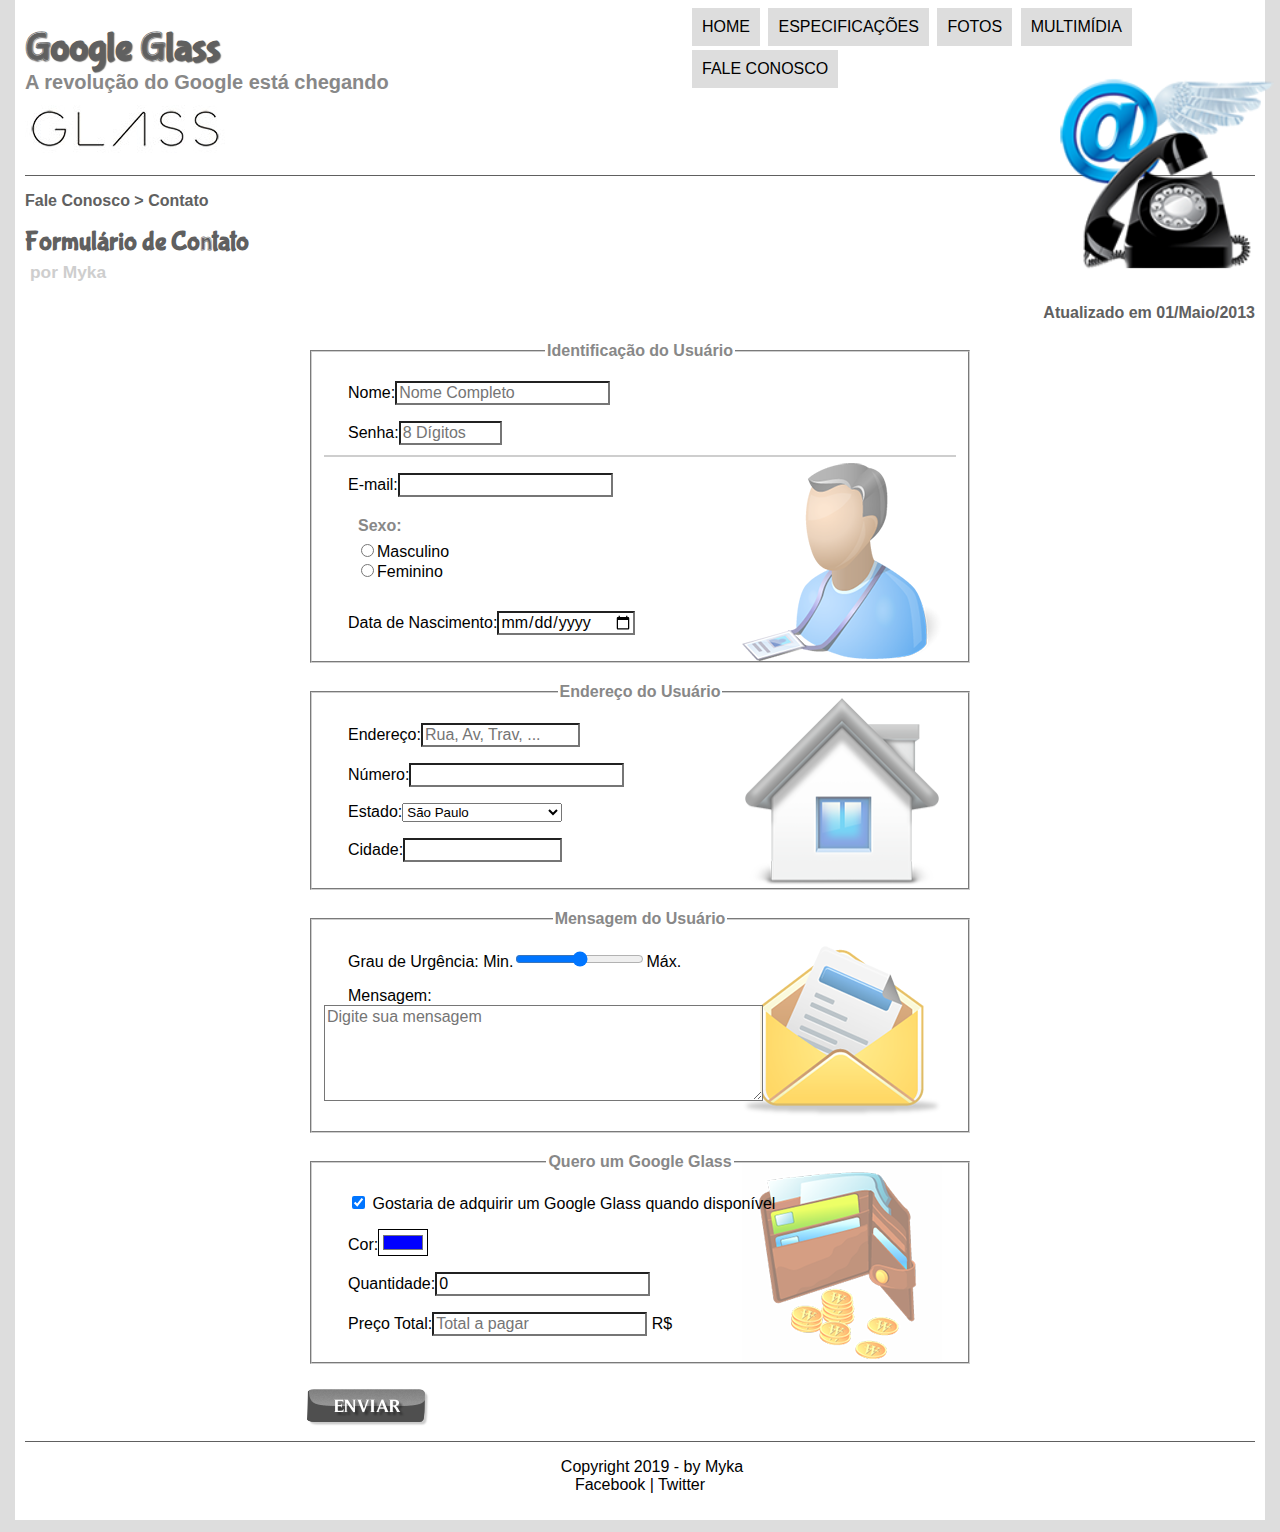
<file: projeto-glass-html5/fale-conosco.html>
<!DOCTYPE html>
<html>
    <head>
        <meta charset="utf-8"/>
        <title>Tudo sobre Google Glass</title>
        <link rel="stylesheet" type="text/css" href="_css/estilo.css">
        <link rel="stylesheet" type="text/css" href="_css/form.css">
    </head>
    <script type="text/javascript" src="_javascript/funcoes.js"></script>
    <script type="text/javascript">
        function calc_total(){
            var qtd = parseInt(document.getElementById('cQtd').value);
            var total = qtd * 1500;
            document.getElementById('cTot').value = total;
        }
    </script>
    <body>
        <div id="interface">
            <header id="cabecalho"> 
                <hgrouup>
                    <h1>Google Glass</h1>
                    <h2>A revolução do Google está chegando</h2>
                </hgroup>
                <img id="icone" src="_imagens/contato.png"/>
                <nav id="menu">
                    <h1>Menu Principal</h1>
                    <ul type="disc">
                        <li onmouseover="mudaFoto('_imagens/home.png')" onmouseout="mudaFoto('_imagens/contato.png')"><a href="index.html">Home</a></li>
                        <li onmouseover="mudaFoto('_imagens/especificacoes.png')" onmouseout="mudaFoto('_imagens/contato.png')"><a href="specs.html">Especificações</a></li>
                        <li onmouseover="mudaFoto('_imagens/fotos.png')" onmouseout="mudaFoto('_imagens/contato.png')"><a href="fotos.html">Fotos</a></li>
                        <li onmouseover="mudaFoto('_imagens/multimidia.png')" onmouseout="mudaFoto('_imagens/contato.png')"><a href="multimidia.html">Multimídia</a></li>
                        <li onmouseover="mudaFoto('_imagens/contato.png')" onmouseout="mudaFoto('_imagens/contato.png')"><a href="fale-conosco.html">Fale conosco</a></li>
                    </ul>
                </nav>
            </header>
            <section id="corpo-full">
                <article id="noticia-principal">
                    <header id="cabecalho-artigo">
                        <hgroup>          
                            <h3>Fale Conosco > Contato</h3>
                            <h1>Formulário de Contato</h1>
                            <h2>por Myka</h2>
                            <h3 class="direita">Atualizado em 01/Maio/2013</h3>
                        </hgroup>
                    </header>           
                    <form method="post" id="fContato" oninput="calc_total();">
                        <fieldset id="usuario">
                            <legend>Identificação do Usuário</legend> 
                                <p><label for="cNome">Nome:</label><input type="text" name="tNome" id="cNome" size="20" maxlength="30" placeholder="Nome Completo"/></p> 
                                <p id="senha"><label for="cSenha">Senha:</label><input type="password" name="tSenha" id="cSenha" size="8" maxlength="8" placeholder="8 Dígitos"/></p>
                                <p><label for="cEmail">E-mail:</label><input type="email" name="tEmail" id="cEmail" size="20" maxlength="40"/></p>
                                <fieldset id="sexo">
                                    <legend class="Sexo">Sexo:</legend> 
                                        <input type="radio" name="tSexo" id="cMasc"/><label for="cMasc">Masculino</label><br/> 
                                        <input type="radio" name="tSexo" id="cFem"/><label for="cFem">Feminino</label> 
                                </fieldset> 
                                <p>Data de Nascimento:<input type="date" name="tNasc" id="cNasc"/> </p> 
                        </fieldset>

                        <fieldset id="endereco">
                            <legend>Endereço do Usuário</legend> 
                                <p>Endereço:<input type="text" name="tEnd" id="cEnd" size="14" maxlength="80" placeholder="Rua, Av, Trav, ..."/></p> 
                                <p>Número:<input type="number" name="tNum" id="cNum"/></p> 
                                <p>Estado:<select>
                                    <optgroup label="Região Sudeste">
                                        <option value="RJ">Rio de Janeiro</option>
                                        <option value="SP" selected>São Paulo</option>
                                        <option value="MG">Minas Gerais</option>
                                    </optgroup>
                                    <optgroup label="Região Nordeste">
                                        <option value="CE">Ceará</option>
                                        <option value="RN">Rio Grande do Norte</option>
                                        <option value="BH">Bahia</option>
                                    </optgroup>
                                </select></p> 
                                <p>Cidade:<input type="text" name="tCid" id="cCid" size="14" maxlength="20" list="cidades"/>
                                <datalist id="cidades">
                                    <option value="Fortaleza"></option>
                                    <option value="Caucaia"></option>
                                    <option value="Pacujá"></option>    
                                </datalist></p> 
                        </fieldset>

                        <fieldset id="mensagem">    
                            <legend>Mensagem do Usuário</legend> 
                                <p>Grau de Urgência: Min.<input type="range" name="tUrg" id="cUrg" min="0" max="10">Máx.</p> 
                                <p>Mensagem:<br/><textarea name="tMsg" id="cMsg" cols="45" rows="5" placeholder="Digite sua mensagem"></textarea></p> 
                        </fieldset>

                        <fieldset id="pedido">    
                            <legend>Quero um Google Glass</legend> 
                                <p><input type="checkbox" name="tPed" id="cPed" checked/> Gostaria de adquirir um Google Glass quando disponível</p> 
                                <p>Cor:<input type="color" name="tCor" id="cCor" value="#0000FF"/></p>
                                <p>Quantidade:<input type="number" name="tQtd" id="cQtd" min="0" value="0"/></p>
                                <p>Preço Total:<input type="text" name="tTot" id="cTot" placeholder="Total a pagar" readonly> R$</p>
                        </fieldset>    

                        <input type="image" name="btnEnv" src="_imagens/botao-enviar.png" id="btnEnviar"/>
                    </form>
                </article>
            </section> 

            <footer id="rodape">
                <p>Copyright 2019 - by Myka<br/>
                Facebook | Twitter</p>
            </footer>
        </div>
    </body>
</html>
</file>
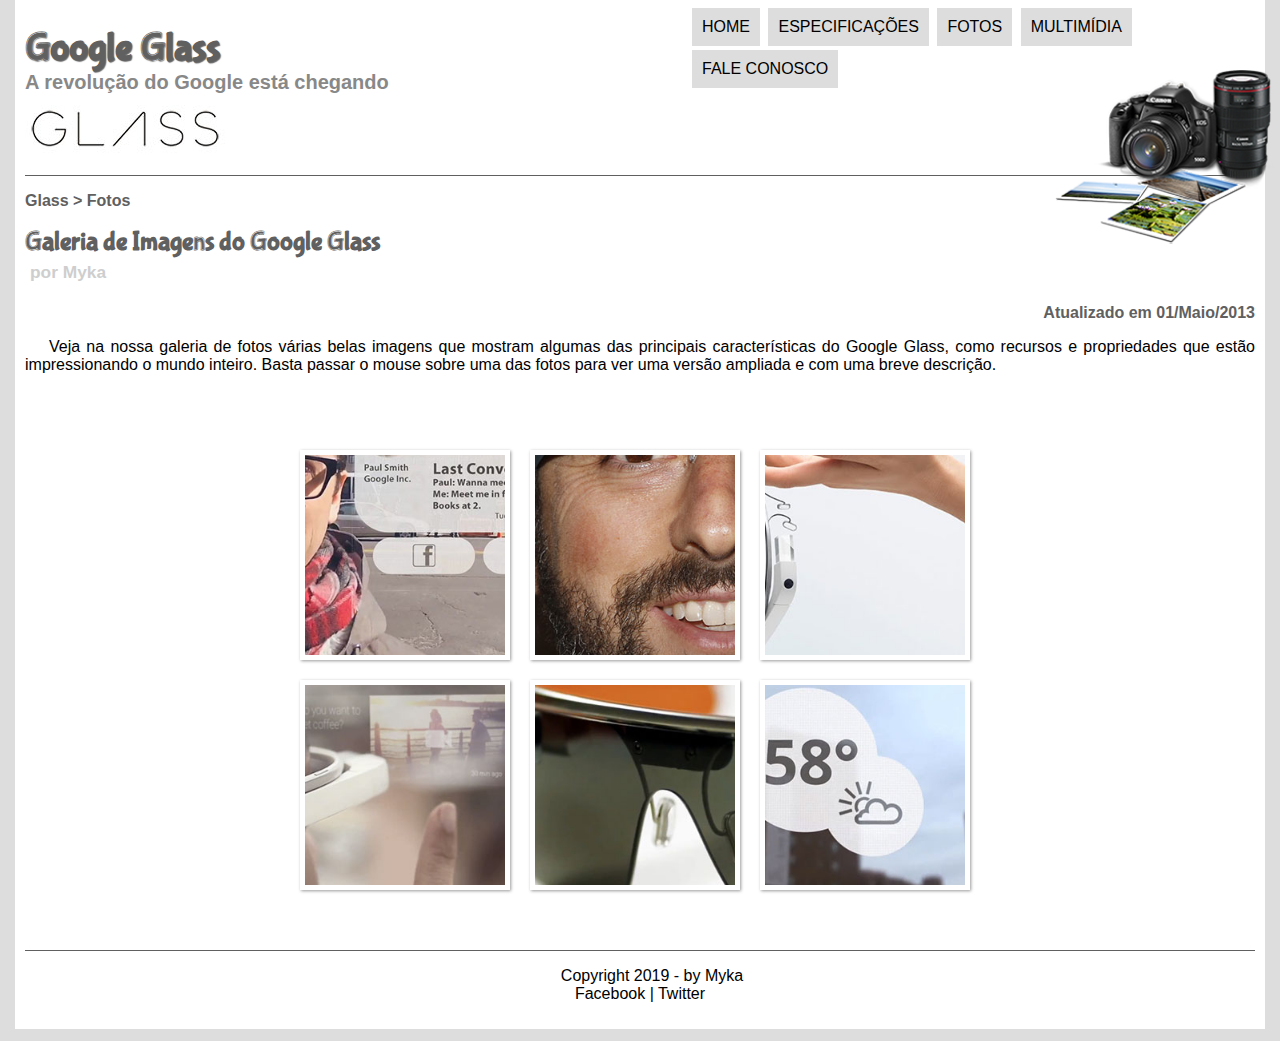
<file: projeto-glass-html5/fotos.html>
<!DOCTYPE html>
<html>
	<head>
		<meta charset="utf-8"/>
		<title>Tudo sobre Google Glass</title>
		<link rel="stylesheet" type="text/css" href="_css/estilo.css">
		<link rel="stylesheet" type="text/css" href="_css/fotos.css">
	</head>
	<script type="text/javascript" src="_javascript/funcoes.js"></script>
	<body>
		<div id="interface">
			<header id="cabecalho">	
				<hgrouup>
					<h1>Google Glass</h1>
					<h2>A revolução do Google está chegando</h2>
				</hgroup>
				<img id="icone" src="_imagens/fotos.png"/>
				<nav id="menu">
					<h1>Menu Principal</h1>
					<ul type="disc">
						<li onmouseover="mudaFoto('_imagens/home.png')" onmouseout="mudaFoto('_imagens/fotos.png')"><a href="index.html">Home</a></li>
						<li onmouseover="mudaFoto('_imagens/especificacoes.png')" onmouseout="mudaFoto('_imagens/fotos.png')"><a href="specs.html">Especificações</a></li>
						<li onmouseover="mudaFoto('_imagens/fotos.png')" onmouseout="mudaFoto('_imagens/fotos.png')"><a href="fotos.html">Fotos</a></li>
						<li onmouseover="mudaFoto('_imagens/multimidia.png')" onmouseout="mudaFoto('_imagens/fotos.png')"><a href="multimidia.html">Multimídia</a></li>
						<li onmouseover="mudaFoto('_imagens/contato.png')" onmouseout="mudaFoto('_imagens/fotos.png')"><a href="fale-conosco.html">Fale conosco</a></li>
					</ul>
				</nav>
			</header>
			<section id="corpo-full">
				<article id="noticia-principal">
					<header id="cabecalho-artigo">
						<hgroup>		  
							<h3>Glass > Fotos</h3>
							<h1>Galeria de Imagens do Google Glass</h1>
							<h2>por Myka</h2>
							<h3 class="direita">Atualizado em 01/Maio/2013</h3>
						</hgroup>
					</header>
				</article>	
			</section>			

			<p>Veja na nossa galeria de fotos várias belas imagens que mostram algumas das principais características do Google Glass, como recursos e propriedades que estão impressionando o mundo inteiro. Basta passar o mouse sobre uma das fotos para ver uma versão ampliada e com uma breve descrição.</p> 
			<ul id="album-fotos">
				<li id="foto01"><span>Agenda e lembretes</span></li> 
				<li id="foto02"><span>Sergey Brin usando o Glass</span></li>
				<li id="foto03"><span>Leve e compacto</span></li>
				<li id="foto04"><span>Sensação de uma tela de 50"</span></li>
				<li id="foto05"><span>Vários tipos de lente</span></li>
				<li id="foto06"><span>Informações importantes</span></li>
			</ul>
			<footer id="rodape">
				<p>Copyright 2019 - by Myka<br/>
				Facebook | Twitter</p>
			</footer>
		</div>
	</body>
</html>
</file>
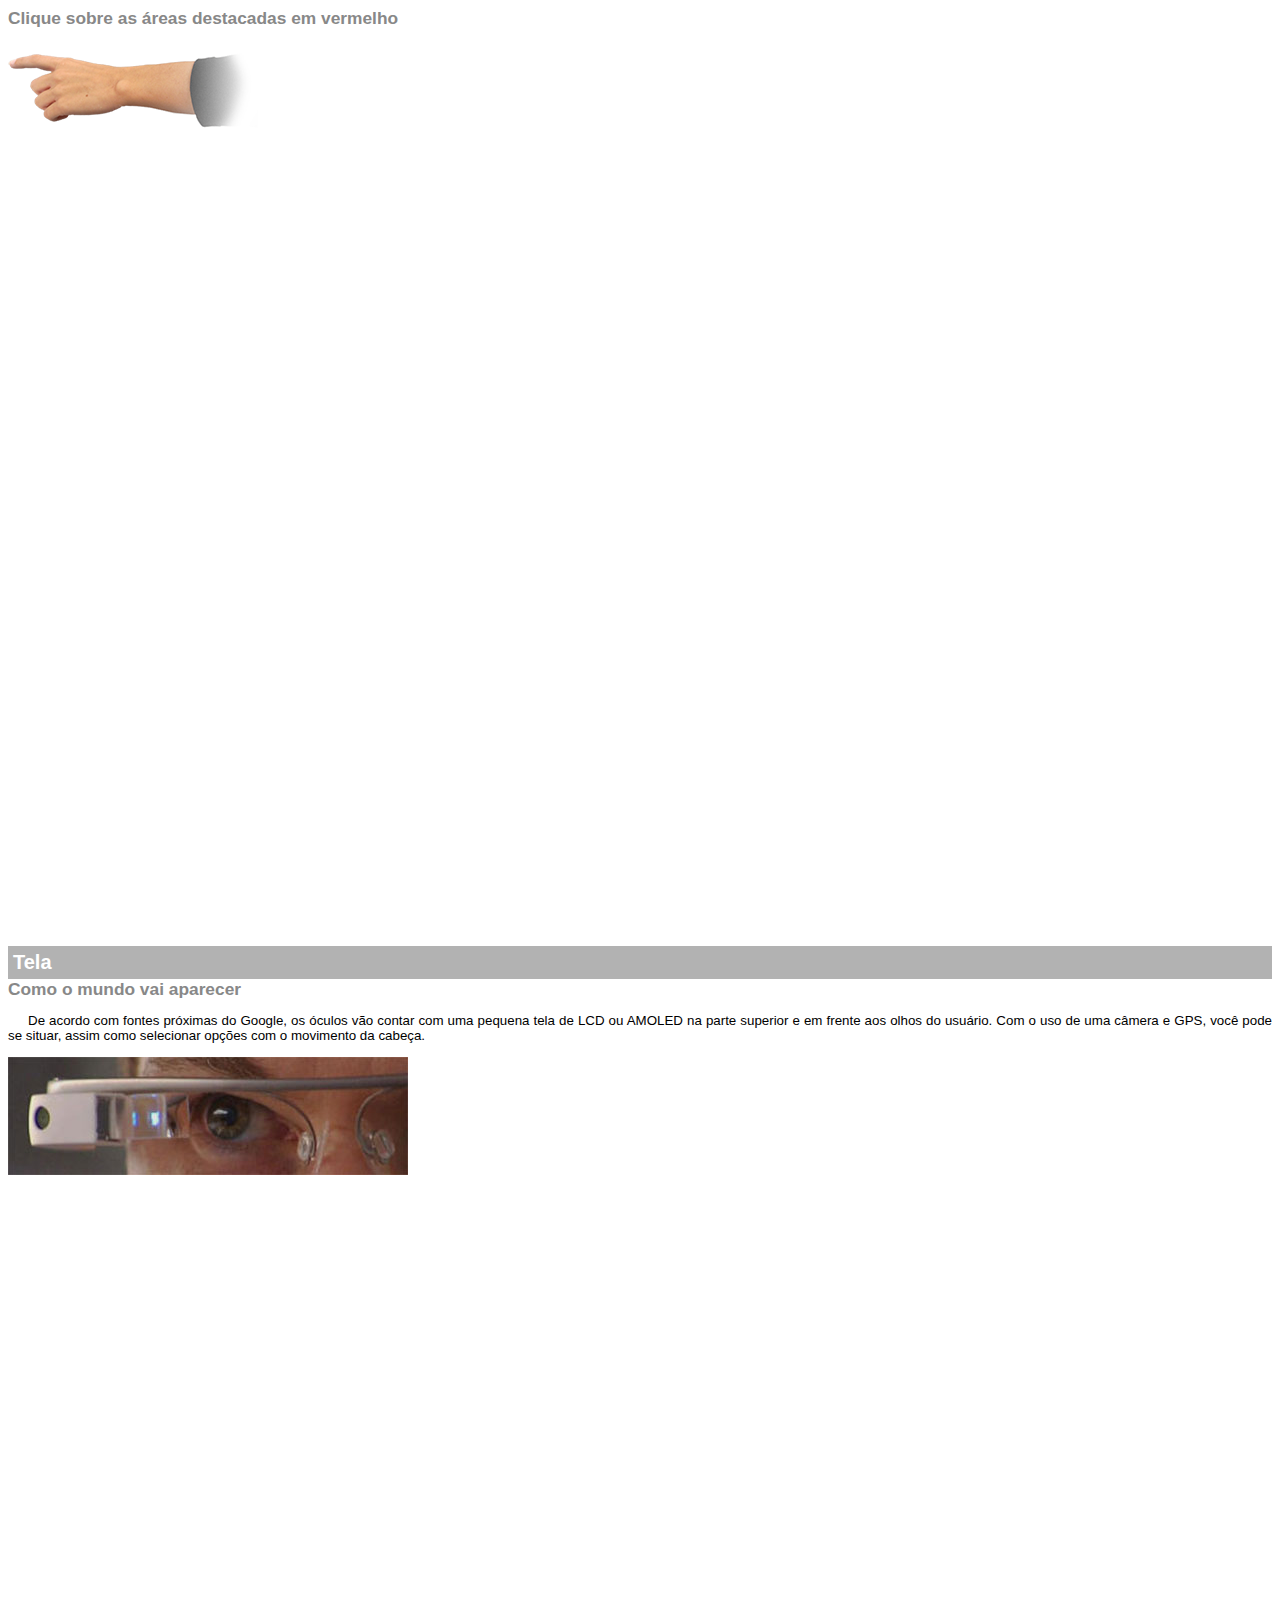
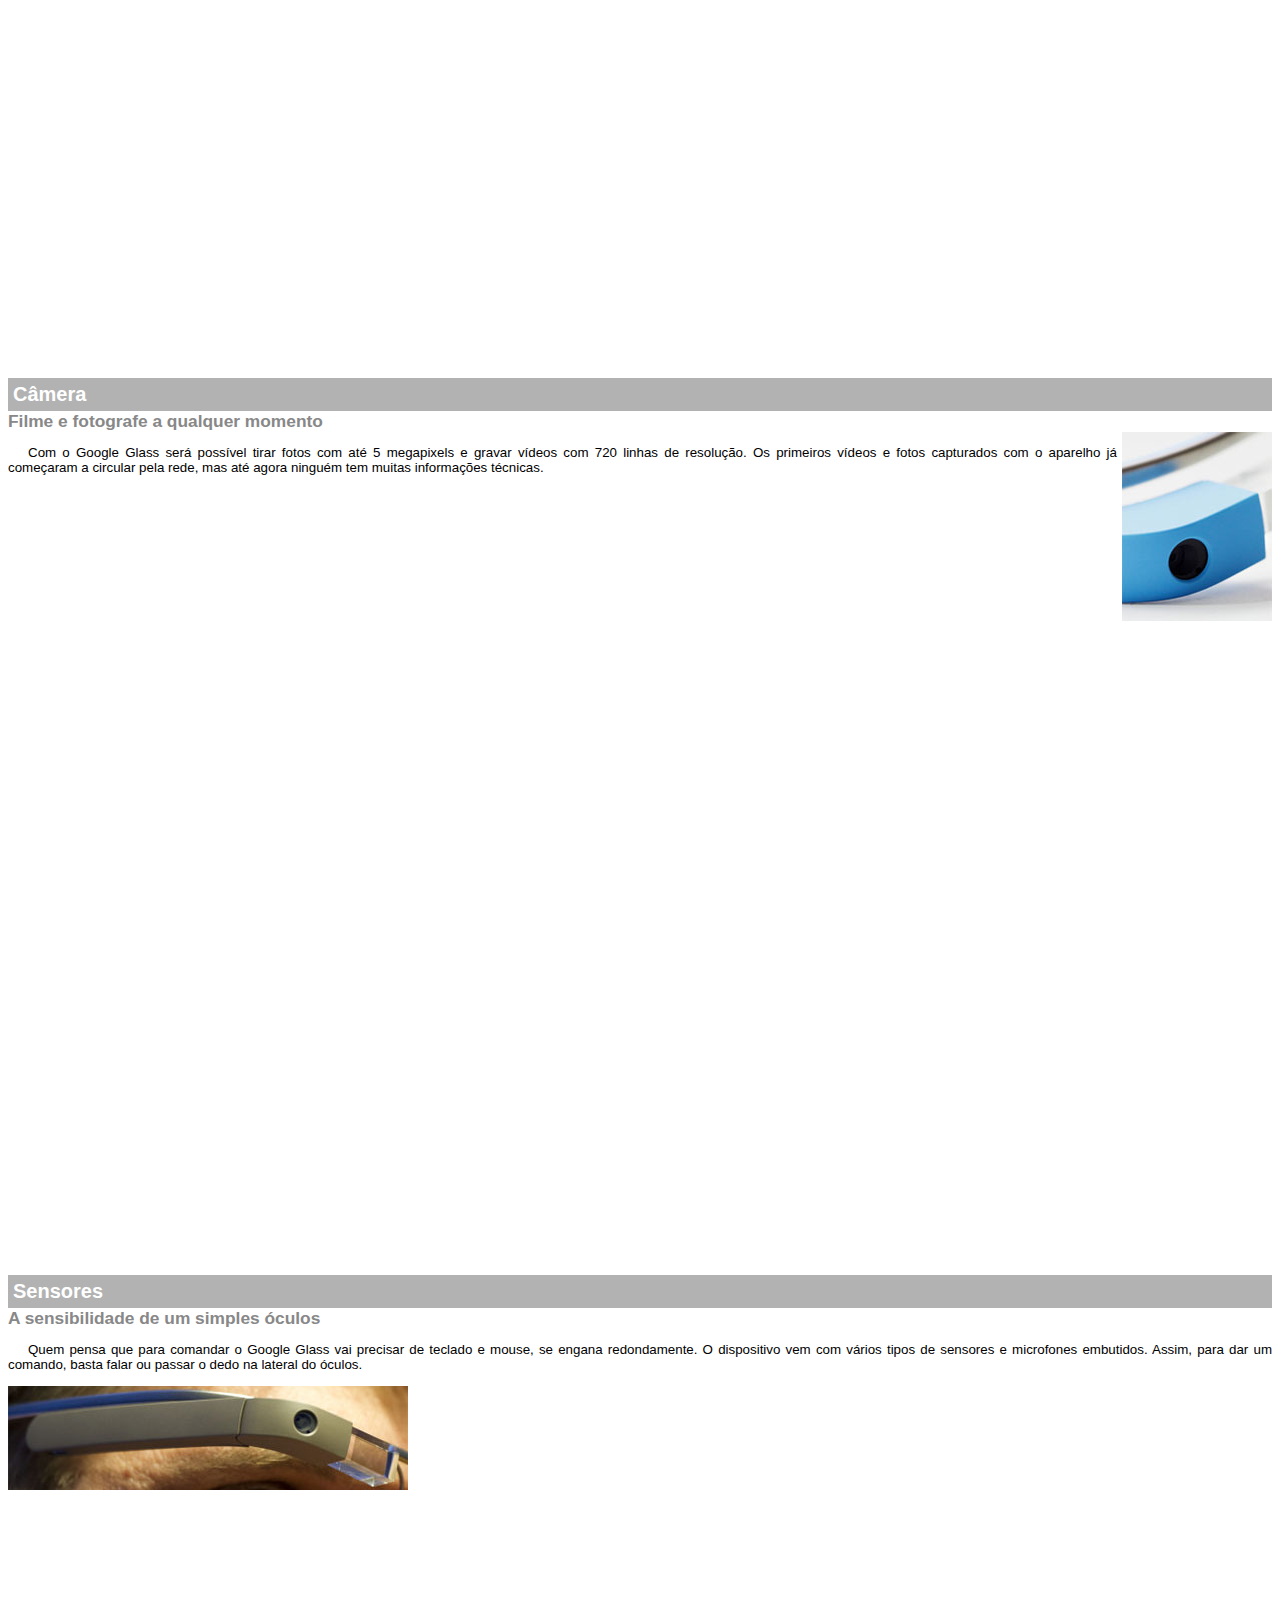
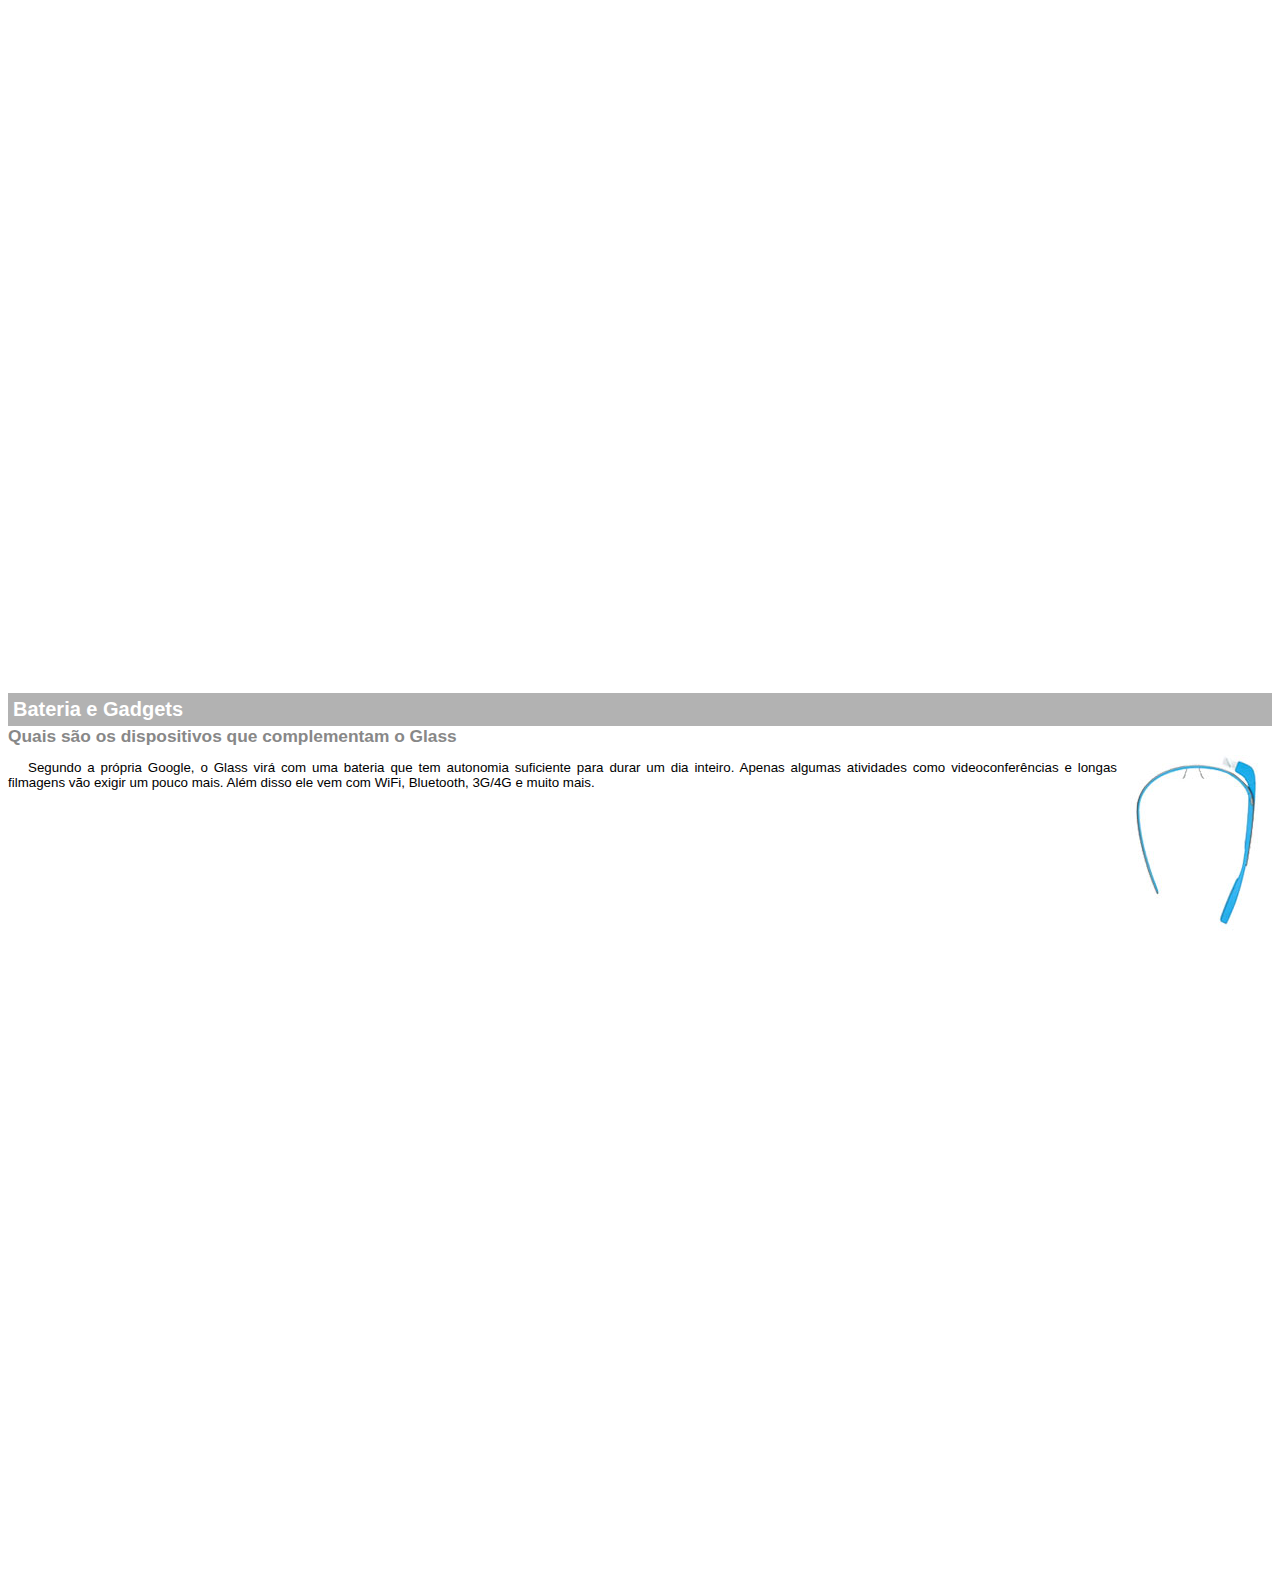
<file: projeto-glass-html5/google-glass.html>
<!DOCTYPE html>
<!DOCTYPE html>
<html>
	<head>
		<title>Informações sobre Google Glass</title>
		<meta charset="utf-8">
		<style type="text/css">
			body{
				font-family: Arial;
				font-size: 10pt;
				overflow: hidden;
			}
			p{
				text-align: justify;
				text-indent: 20px;
			}
			article h1{
				font-size: 15pt;
				color: #ffffff;
				background-color: rgba(0,0,0,.3);
				padding: 5px;
				margin: 0px;
			}
			article h2{
				font-size: 13pt;
				color: #888888;
				margin: 0px;
			}
			article{
				margin-bottom: 800px;
			}
			img.img-dir{
				display: block;
				float: right;
				margin-left: 5px;
			}
		</style>
	</head>
	<body>

		<article id="topo">
			<header>
				<h2>Clique sobre as áreas destacadas em vermelho</h2>
			</header>
			<img src="_imagens/mao.png"/>
		</article>

		<article id="tela">
			<header>
				<h1>Tela</h1>
				<h2>Como o mundo vai aparecer</h2> 
			</header>
			<p>De acordo com fontes próximas do Google, os óculos vão contar com uma pequena tela de LCD ou AMOLED na parte superior e em frente aos olhos do usuário. Com o uso de uma câmera e GPS, você pode se situar, assim como selecionar opções com o movimento da cabeça.</p>
			<img src="_imagens/det-tela.jpg"/>
		</article>

		<article id="camera">
			<header>
				<h1>Câmera</h1>
				<h2>Filme e fotografe a qualquer momento</h2>
			</header>
			<img src="_imagens/det-camera.jpg" class="img-dir"/>
			<p>Com o Google Glass será possível tirar fotos com até 5 megapixels e gravar vídeos com 720 linhas de resolução. Os primeiros vídeos e fotos capturados com o aparelho já começaram a circular pela rede, mas até agora ninguém tem muitas informações técnicas.</p>
		</article>

		<article id="sensores">
			<header>
				<h1>Sensores</h1>
				<h2>A sensibilidade de um simples óculos</h2>
			</header>
			<p>Quem pensa que para comandar o Google Glass vai precisar de teclado e mouse, se engana redondamente. O dispositivo vem com vários tipos de sensores e microfones embutidos. Assim, para dar um comando, basta falar ou passar o dedo na lateral do óculos.</p> 
			<img src="_imagens/det-touch.jpg"/>
		</article>

		<article id="bateria">
			<header>
				<h1>Bateria e Gadgets</h1> 
				<h2>Quais são os dispositivos que complementam o Glass</h2> 
			</header>
			<img src="_imagens/det-bateria.jpg" class="img-dir"/>
			<p>Segundo a própria Google, o Glass virá com uma bateria que tem autonomia suficiente para durar um dia inteiro. Apenas algumas atividades como videoconferências e longas filmagens vão exigir um pouco mais. Além disso ele vem com WiFi, Bluetooth, 3G/4G e muito mais.</p> 
		</article>
	</body>
</html>
</file>
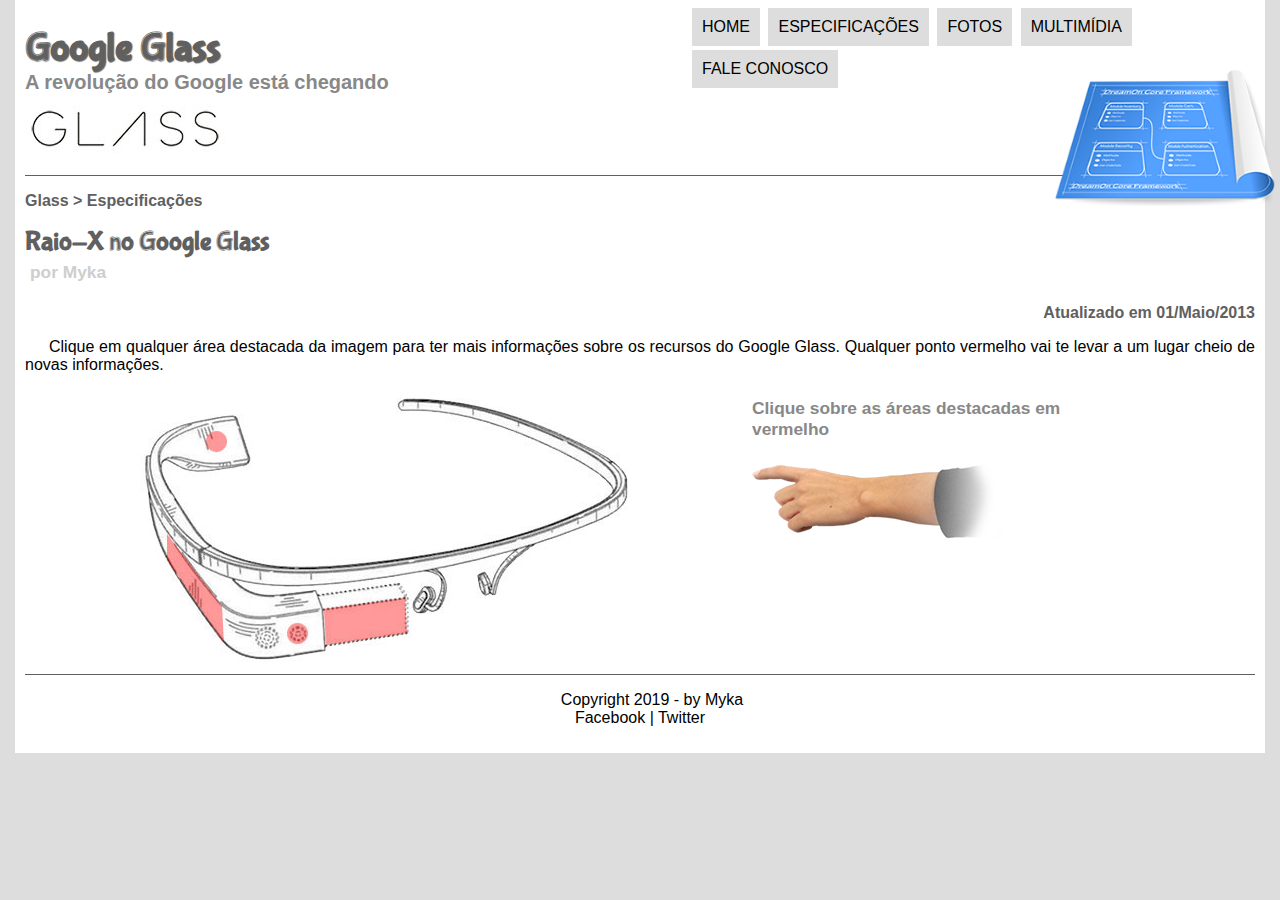
<file: projeto-glass-html5/specs.html>
<!DOCTYPE html>
<html>
	<head>
		<meta charset="utf-8"/>
		<title>Tudo sobre Google Glass</title>
		<link rel="stylesheet" type="text/css" href="_css/estilo.css"/>
		<link rel="stylesheet" type="text/css" href="_css/specs.css"/>
	</head>
	<script type="text/javascript" src="_javascript/funcoes.js"></script>
	<body>
		<div id="interface">
			<header id="cabecalho">	
				<hgrouup>
					<h1>Google Glass</h1>
					<h2>A revolução do Google está chegando</h2>
				</hgroup>
				<img id="icone" src="_imagens/especificacoes.png"/>
				<nav id="menu">
					<h1>Menu Principal</h1>
					<ul type="disc">
						<li onmouseover="mudaFoto('_imagens/home.png')" onmouseout="mudaFoto('_imagens/especificacoes.png')"><a href="index.html">Home</a></li>
						<li onmouseover="mudaFoto('_imagens/especificacoes.png')" onmouseout="mudaFoto('_imagens/especificacoes.png')"><a href="specs.html">Especificações</a></li>
						<li onmouseover="mudaFoto('_imagens/fotos.png')" onmouseout="mudaFoto('_imagens/especificacoes.png')"><a href="fotos.html">Fotos</a></li>
						<li onmouseover="mudaFoto('_imagens/multimidia.png')" onmouseout="mudaFoto('_imagens/especificacoes.png')"><a href="multimidia.html">Multimídia</a></li>
						<li onmouseover="mudaFoto('_imagens/contato.png')" onmouseout="mudaFoto('_imagens/especificacoes.png')"><a href="fale-conosco.html">Fale conosco</a></li>
					</ul>
				</nav>
			</header>
			<section id="corpo-full">
				<article id="noticia-principal">
					<header id="cabecalho-artigo">
						<hgroup>		  
							<h3>Glass > Especificações</h3>
							<h1>Raio-X no Google Glass</h1>
							<h2>por Myka</h2>
							<h3 class="direita">Atualizado em 01/Maio/2013</h3>
						</hgroup>
					</header>
																
					<p>Clique em qualquer área destacada da imagem para ter mais informações sobre os recursos do Google Glass. Qualquer ponto vermelho vai te levar a um lugar cheio de novas informações.</p> 

					<section id="conteudo">
						<img src="_imagens/glass-esquema-marcado.jpg" usemap="#meumapa"/>
						<map name="meumapa">
							<area shape="react" coords="179,202,270,260" href="google-glass.html#tela" target="janela"/>
							<area shape="circle" coords="158,243,12" href="google-glass.html#camera" target="janela"/>
							<area shape="circle" coords="73,52,12" href="google-glass.html#bateria" target="janela"/>
							<area shape="poly" coords="28,143,83,216,84,249,27,169" href="google-glass.html#sensores" target="janela"/>	
						</map>
						<iframe src="google-glass.html" id="frame-spec" name="janela"></iframe>	
					</section>
				</article>
			</section>

			<footer id="rodape">
				<p>Copyright 2019 - by Myka<br/>
				Facebook | Twitter</p>
			</footer>
		</div>
	</body>
</html>
</file>
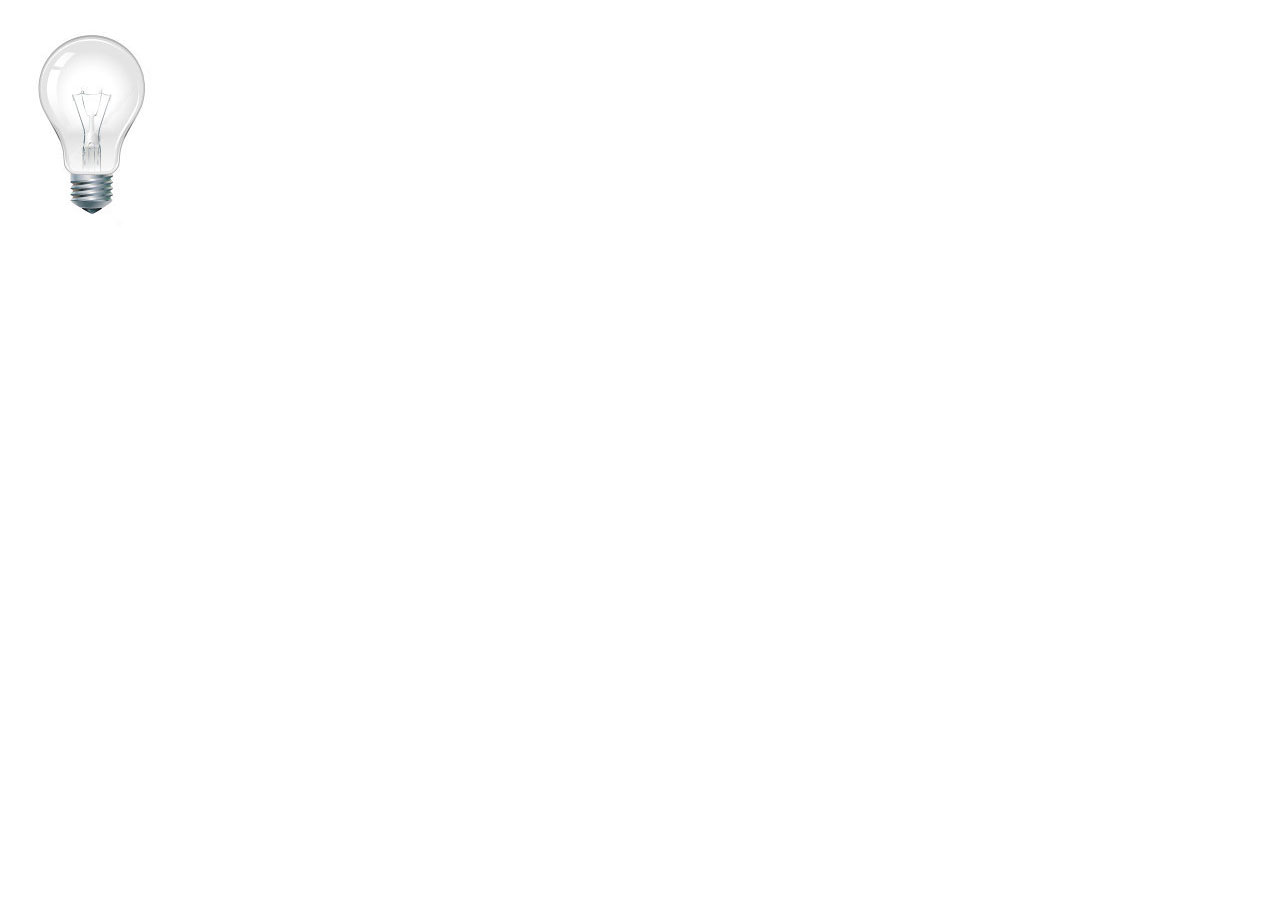
<file: projeto-glass-html5/testeJs.html>
<!DOCTYPE html>
<html lang="pt-br">
<head>
	<meta charset="utf-8">
	<title>Teste JavaScript</title>
	<script type="text/javascript">
		var quebrada = false;
		function mudaLampada(tipo){
			if (quebrada == false){
				document.getElementById("luz").src = "_imagens/" + tipo + ".jpg";
				if (tipo =='lampada-quebrada'){
					quebrada = true;
				}
			}
			
		}
	</script>
</head>
<body>
	<img src="_imagens/lampada-apagada.jpg" id="luz" onmousemove="mudaLampada('lampada-acesa')" onmouseout="mudaLampada('lampada-apagada')" onclick="mudaLampada('lampada-quebrada')"/>
	
</body>
</html>
</file>
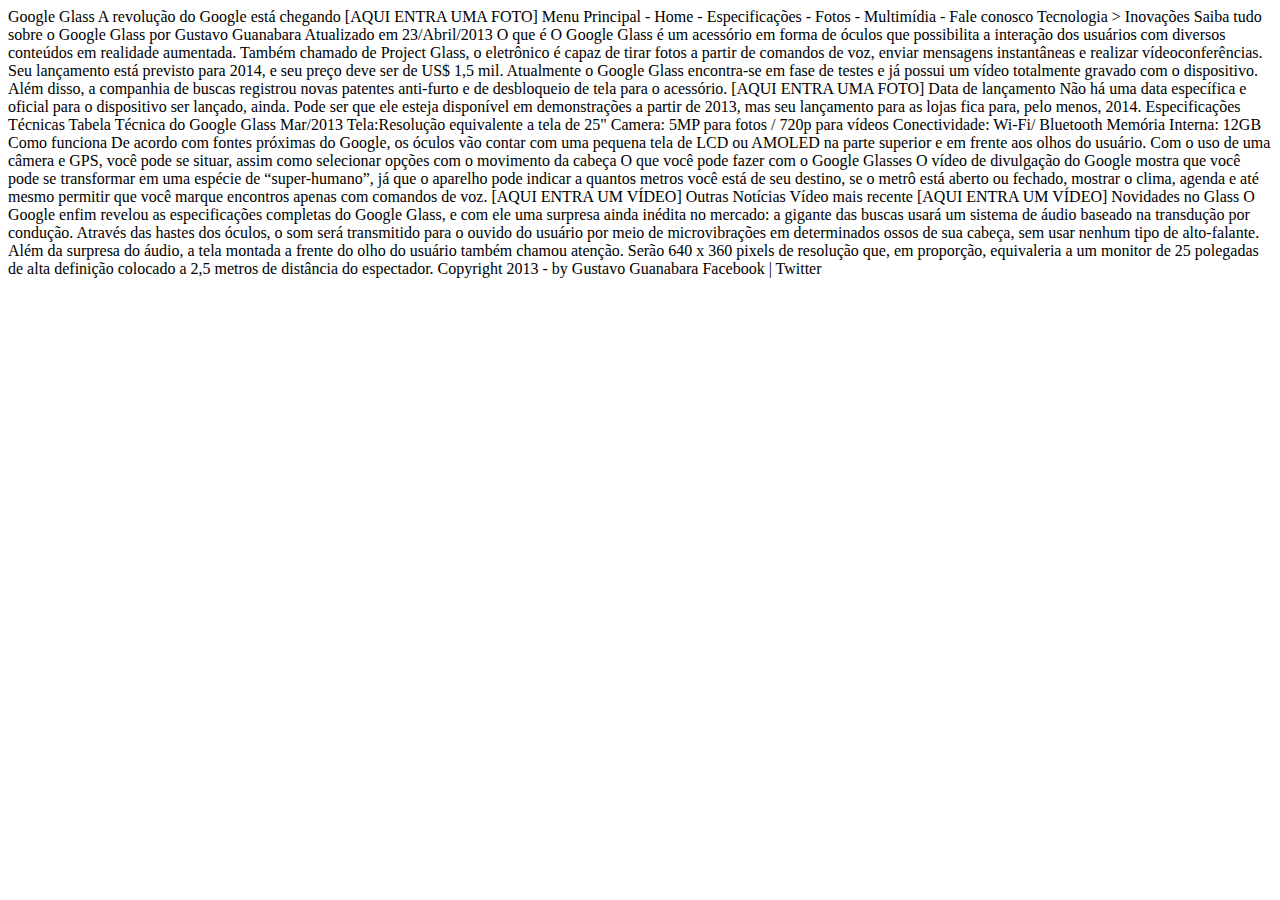
<file: projeto-glass-html5/_textos/index-txt.html>
<!DOCTYPE html>
<html>
<head>
	<meta charset="utf-8"/>
	<title>Tudo sobre Google Glass</title>
</head>
<body>


Google Glass
A revolução do Google está chegando

[AQUI ENTRA UMA FOTO]

Menu Principal
- Home
- Especificações
- Fotos
- Multimídia
- Fale conosco

Tecnologia > Inovações
Saiba tudo sobre o Google Glass
por Gustavo Guanabara
Atualizado em 23/Abril/2013

O que é
O Google Glass é um acessório em forma de óculos que possibilita a interação dos usuários com diversos conteúdos em realidade aumentada. Também chamado de Project Glass, o eletrônico é capaz de tirar fotos a partir de comandos de voz, enviar mensagens instantâneas e realizar vídeoconferências. Seu lançamento está previsto para 2014, e seu preço deve ser de US$ 1,5 mil. Atualmente o Google Glass encontra-se em fase de testes e já possui um vídeo totalmente gravado com o dispositivo. Além disso, a companhia de buscas registrou novas patentes anti-furto e de desbloqueio de tela para o acessório.

[AQUI ENTRA UMA FOTO]

Data de lançamento
Não há uma data específica e oficial para o dispositivo ser lançado, ainda. Pode ser que ele esteja disponível em demonstrações a partir de 2013, mas seu lançamento para as lojas fica para, pelo menos, 2014.

Especificações Técnicas
Tabela Técnica do Google Glass Mar/2013

Tela:Resolução equivalente a tela de 25"
Camera: 5MP para fotos / 720p para vídeos
Conectividade: Wi-Fi/ Bluetooth
Memória Interna: 12GB

Como funciona
De acordo com fontes próximas do Google, os óculos vão contar com uma pequena tela de LCD ou AMOLED na parte superior e em frente aos olhos do usuário. Com o uso de uma câmera e GPS, você pode se situar, assim como selecionar opções com o movimento da cabeça

O que você pode fazer com o Google Glasses
O vídeo de divulgação do Google mostra que você pode se transformar em uma espécie de “super-humano”, já que o aparelho pode indicar a quantos metros você está de seu destino, se o metrô está aberto ou fechado, mostrar o clima, agenda e até mesmo permitir que você marque encontros apenas com comandos de voz.

[AQUI ENTRA UM VÍDEO]

Outras Notícias
Vídeo mais recente

[AQUI ENTRA UM VÍDEO]

Novidades no Glass
O Google enfim revelou as especificações completas do Google Glass, e com ele uma surpresa ainda inédita no mercado: a gigante das buscas usará um sistema de áudio baseado na transdução por condução. Através das hastes dos óculos, o som será transmitido para o ouvido do usuário por meio de microvibrações em determinados ossos de sua cabeça, sem usar nenhum tipo de alto-falante.

Além da surpresa do áudio, a tela montada a frente do olho do usuário também chamou atenção. Serão 640 x 360 pixels de resolução que, em proporção, equivaleria a um monitor de 25 polegadas de alta definição colocado a 2,5 metros de distância do espectador.

Copyright 2013 - by Gustavo Guanabara
Facebook | Twitter
</body>
</html>
</file>
<file: projeto-glass-html5/_css/estilo.css>
@charset "utf-8";
@font-face{
	font-family: 'FonteLogo';
	src: url("../_fonts/bubblegum-sans-regular.otf");
}

body{
	background-color: #dddddd;
	font-family: Arial, sans-serif;
}
h1{
	font-family: Arial;
}
div#interface{
	width: 1230px;
	background-color: #ffffff;
	margin: -20px auto 0px auto;
	padding: 10px;
}
p{
	text-align: justify;
	text-indent: 24px;
}
p.legenda-img{
	text-indent: 0px;
}
a{
	color: #606060;
	text-decoration: none;
}
a:hover{
	text-decoration: underline;
}

header#cabecalho img#icone{
	position: relative;
	left: 1030px;
	top: -40px;
	width: 220px;
}
header#cabecalho{
	border-bottom: 1px #606060 solid;
	height: 150px;
	background: url("../_imagens/glass-logo-peq.jpg") no-repeat 0px 80px;
}
header#cabecalho h1{
	font-family: 'FonteLogo', sans-serif;
	font-size: 30pt;
	color: #606060;
	text-shadow: 1px 1px 1px rgba(0,0,0,.6);
	padding: 0px;
	margin-bottom: 0px;
}
header#cabecalho h2{
	font-family: Arial, sans-serif;
	color: #888888;
	font-size: 15pt;
	padding: 0px;
	margin-top: 0px;
}
figure.foto-legenda{
	position: relative;
	border: 4px solid white;
	width: auto;
	box-shadow: 1px 1px 4px black;
}
figure.foto-legenda img{
	width: 100%;
	height: 100%;
}
figure.foto-legenda figcaption{ /*img e figcaption são objetos filhos do figure*/
	position: absolute;
	top: 0px;
	opacity: 0;
	background-color: rgba(0,0,0,.4);
	color: white;
	width: 100%;
	height: 100%;
	padding: 10px;
	box-sizing: border-box;
	transition: opacity 0.5s;
}
figure.foto-legenda:hover figcaption{
	opacity: 1;
}

nav#menu{
	display: block;
}
nav#menu ul{
	list-style: none;
	text-transform: uppercase;
	position: absolute;
	top: -10px;
	left: 650px;
}
nav#menu li{
	display: inline-block;
	background-color: #dddddd;
	padding: 10px;
	margin: 2px;
	transition: background-color 1s;
}
nav#menu li:hover{
	background-color: #606060;
} 
nav#menu h1{
	display: none;
}
nav#menu a{
	color: #000000;
	text-decoration: none;
}
nav#menu a:hover{
	color: #ffffff;
	text-decoration: underline;
}
section#corpo{
	display: block;
	width: 600px;
	float: left;
	border-right: 1px solid #606060;
	padding-right: 15px;
}
article#noticia-principal h2{
	font-size: 13pt;
	color: #606060;
	background-color: #dddddd;
	padding: 5px;
}
header#cabecalho-artigo h1{
	font-family: 'FonteLogo', sans-serif;
	font-size: 20pt;
	color: #606060;
	margin-bottom: 0px;
	margin-top: 0px;
}
header#cabecalho-artigo h2{
	font-size: 13pt;
	color: #cecece;
	background-color: #ffffff;
	margin: 0px;	
}
header#cabecalho-artigo h3{
	font-size: 12pt;
	color: #606060;
}
header#cabecalho-artigo h3.direita{
	text-align: right;
}
aside#lateral{
	display: block;
	width: 550px;
	float: right;
	background-color: #dddddd;
	padding: 10px;
	margin-top: 10px;
	box-shadow: 2px 2px 2px rgba(0,0,0,.5);
}
aside#lateral h1{
	font-family: 'FonteLogo', sans-serif;
	font-size: 20pt;
	color: #606060;
	margin-top: 0px;
}
aside#lateral h2{
	background-color: #606060;
	font-size: 13pt;
	color: #ffffff;
	padding: 5px;
}
footer#rodape{
	clear: both;
	border-top: 1px solid #606060;
}
footer#rodape p{
	text-align: center;
}
table#tabelaspec{
	border: 1px solid #606060;
	border-spacing: 0px;
	margin-left: auto;
	margin-right: auto;
}
table#tabelaspec td{
	border: 1px solid #606060;
	padding: 10px;
	text-align: center;
	vertical-align: top;
}
table#tabelaspec td.ce{
	color: #ffffff;
	background-color: #606060;
	vertical-align: top;
	font-weight: bold;
}
table#tabelaspec td.cd{
	background-color: #cecece;
}
table#tabelaspec caption{
	color: #888888;
	font-size: 13pt;
	font-weight: bolder;
}
table#tabelaspec caption span{
	display: block;
	float: right;
	color: #000000;
	font-size: 8pt;
	margin-top: 10px;
}
div#video01 video{
	width: 100%;
	height: 100%;
}
div#video02 video{
	width: 100%;
	height: 100%;
}
</file>
<file: projeto-glass-html5/_css/form.css>
@charset "UTF-8";

form{
	width: 700px;
	margin: auto;
}
p#senha{
	padding-bottom: 10px;
	border-bottom: 2px solid #cecece;
}
input, textarea{
	font-family: sans-serif;
	font-weight: normal;
	font-size: 12pt;
	background-color: rgba(255,255,255,.8);
}
input:hover, textarea:hover{
	background-color: #dddddd;
}
input#btnEnviar{
	position: relative;
	left: 13px;
	background-color: #ffffff;
}
legend{
	color: #888888;
	font-weight: bold;
	font-size: 12pt;
	font-family: sans-serif;
	text-align: center;
}
legend.Sexo{
	text-align: left;
}
fieldset{
	border-color: #cecece;
	margin: 20px;
}
fieldset#sexo{
	border: none;
}
fieldset#usuario{
	background: url('../_imagens/icone-contato.png') no-repeat 430px 110px;
}
fieldset#endereco{
	background: url('../_imagens/icone-endereco.png') no-repeat 430px 0px;
}
fieldset#mensagem{
	background: url('../_imagens/icone-mensagem.png') no-repeat 430px 20px;
}
fieldset#pedido{
	background: url('../_imagens/icone-pagamento.png') no-repeat 430px 0px;
}
</file>
<file: projeto-glass-html5/_css/fotos.css>
@charset "UFT-8";

ul#album-fotos{
	width: 700px;
	margin: auto;
	padding: 50px;
	list-style: none;
	overflow: hidden;
}
ul#album-fotos li{
	float: left;
	width: 200px;
	height: 200px;
	margin: 10px;
	border: 5px solid #ffffff;
	background-color: #ffffff;
	box-shadow: 1px 1px 3px rgba(0,0,0,.4);
	-webkit-transition: all 0.3s ease-in;
}
ul#album-fotos li span{
	opacity: 0;
	color: #ffffff;
	text-shadow: 1px 1px 1px #000000;
	background-color: rgba(0,0,0,.3);
	font-size: 9pt;
	line-height: 370px;
	padding: 3px;
}
ul#album-fotos li:hover span{
	opacity: 1;
}
ul#album-fotos li:hover{
	-webkit-transform: scale(1.5);
}
ul#album-fotos li#foto01{
	background: url('../_imagens/galeria-01.jpg') no-repeat;
	background-position: 50% 50%;
	background-size: 400px 400px;
	background-color: #ffffff;
}
ul#album-fotos li#foto01:hover{
	background-position: 0px 0px;
	background-size: 200px 200px;
}
ul#album-fotos li#foto02{
	background: url('../_imagens/galeria-02.jpg') no-repeat;
	background-position: 50% 50%;
	background-size: 400px 400px;
	background-color: #ffffff;
}
ul#album-fotos li#foto02:hover{
	background-position: 0px 0px;
	background-size: 200px 200px;
}
ul#album-fotos li#foto03{
	background: url('../_imagens/galeria-03.jpg') no-repeat;
	background-position: 50% 50%;
	background-size: 400px 400px;
	background-color: #ffffff;
}
ul#album-fotos li#foto03:hover{
	background-position: 0px 0px;
	background-size: 200px 200px;
}
ul#album-fotos li#foto04{
	background: url('../_imagens/galeria-04.jpg') no-repeat;
	background-position: 50% 50%;
	background-size: 400px 400px;
	background-color: #ffffff;
}
ul#album-fotos li#foto04:hover{
	background-position: 0px 0px;
	background-size: 200px 200px;
}
ul#album-fotos li#foto05{
	background: url('../_imagens/galeria-05.jpg') no-repeat;
	background-position: 50% 50%;
	background-size: 400px 400px;
	background-color: #ffffff;
}
ul#album-fotos li#foto05:hover{
	background-position: 0px 0px;
	background-size: 200px 200px;
}
ul#album-fotos li#foto06{
	background: url('../_imagens/galeria-06.jpg') no-repeat;
	background-position: 50% 50%;
	background-size: 400px 400px;
	background-color: #ffffff;
}
ul#album-fotos li#foto06:hover{
	background-position: 0px 0px;
	background-size: 200px 200px;
}
</file>
<file: projeto-glass-html5/_css/specs.css>
@chatset "UTF-8";

section#conteudo{
	width: 1000px;
	margin: auto;
}
iframe#frame-spec{
	width: 390px;
	height: 280px;
	border: none;
	margin-left: 100px;
}
</file>
